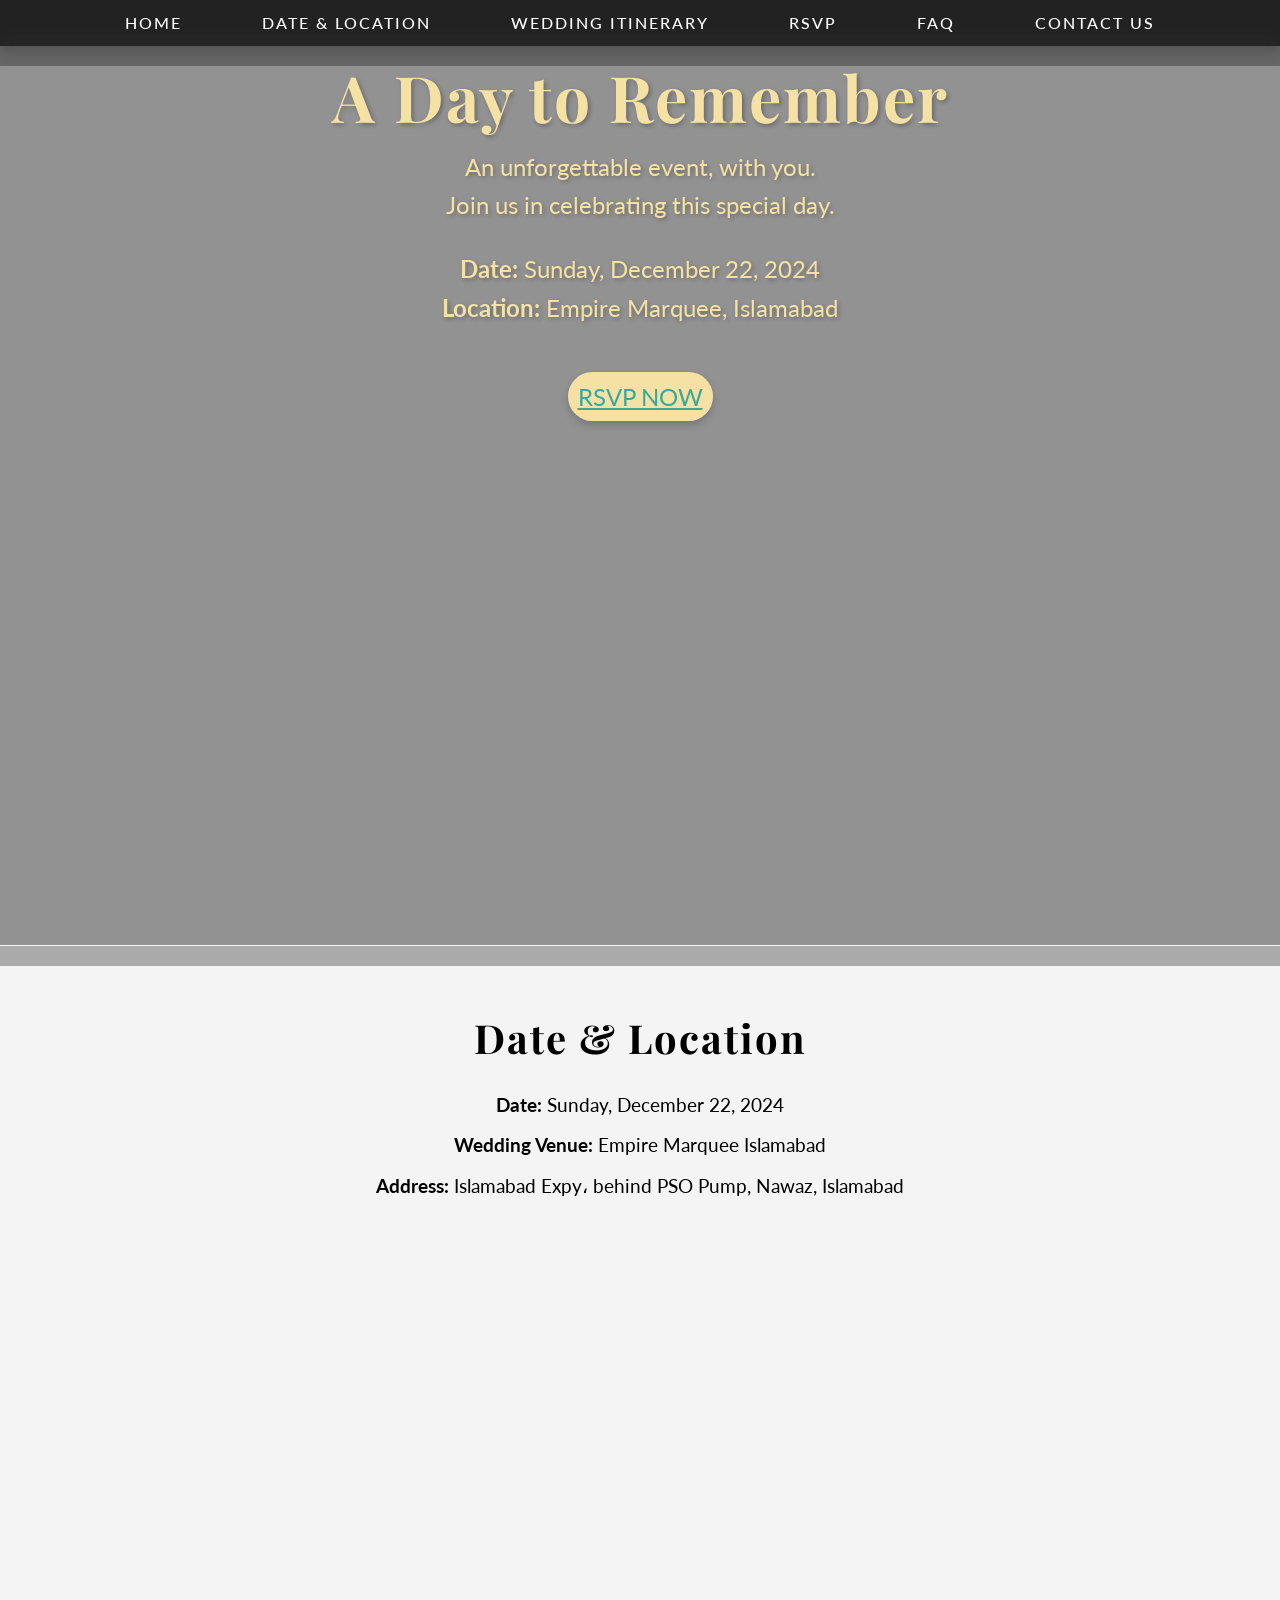
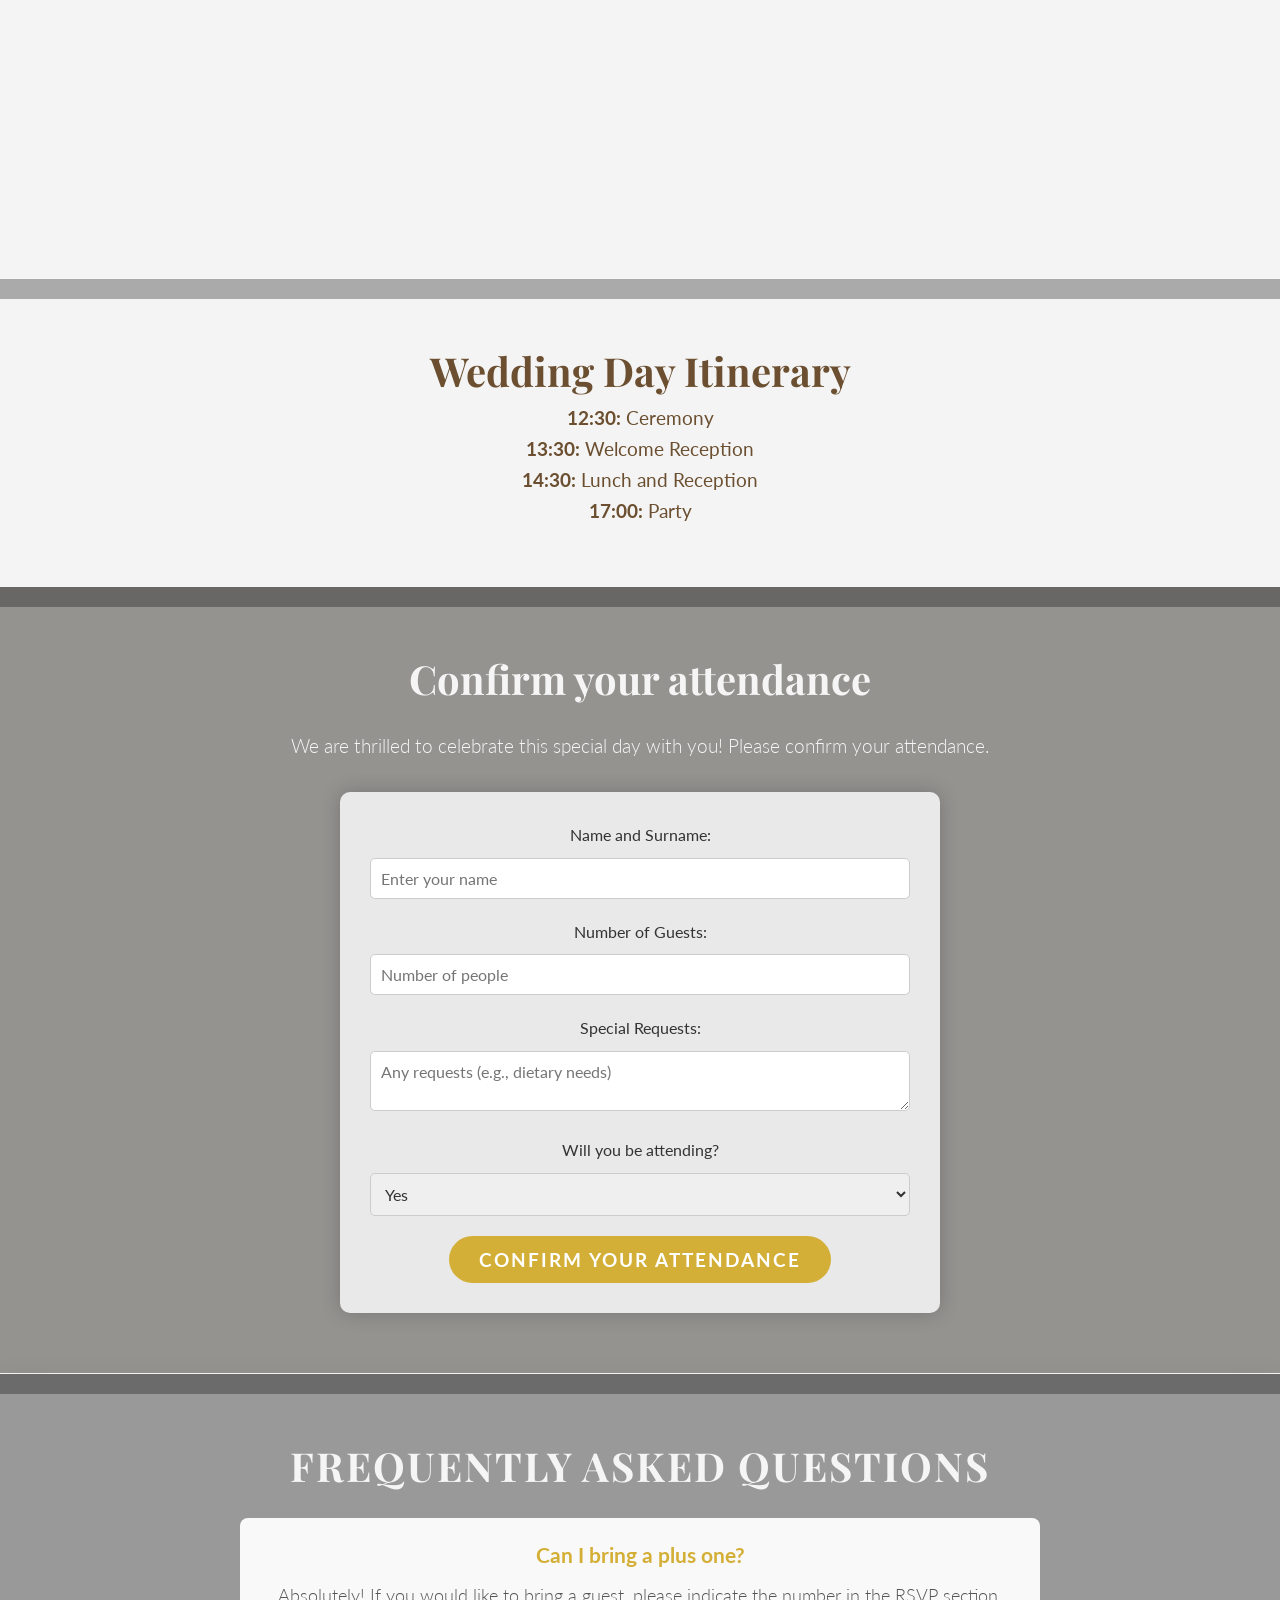
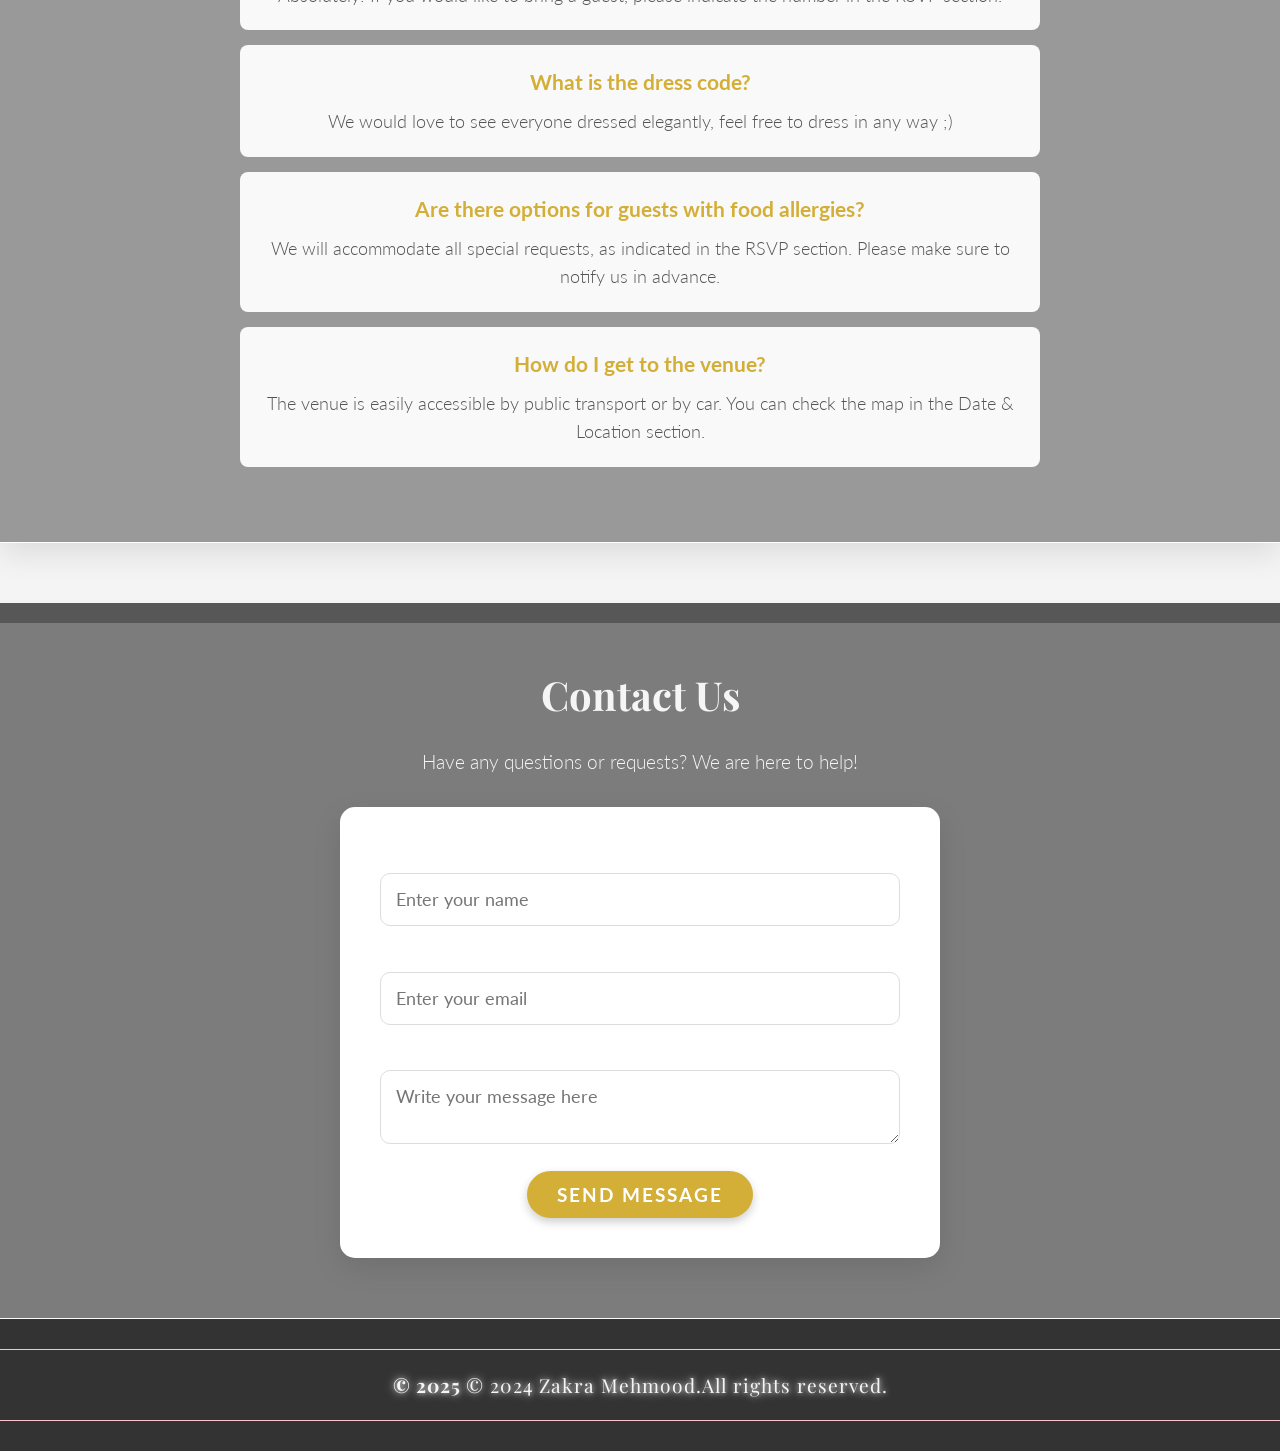
<file: index.html>
<!DOCTYPE html>
<html lang="en">

<head>
    <!--<script src="https://cdn.i18next.com/i18next.min.js"></script>-->

    <meta charset="UTF-8">
    <meta name="viewport" content="width=device-width, initial-scale=1.0">
    <meta http-equiv="X-UA-Compatible" content="ie=edge">
    <title>Our Wedding</title>
    <link rel="stylesheet" href="styles.css">
    <!-- Google Fonts -->
    <link href="https://fonts.googleapis.com/css2?family=Playfair+Display:wght@700&family=Lato:wght@400;700&display=swap" rel="stylesheet">
</head>

<body>
    <!-- Navbar -->
    <header>
        <nav>
            <ul>
                <li><a href="#home">Home</a></li>
                <li><a href="#date-location">Date & Location</a></li>
                <li><a href="#program">WEDDING ITINERARY</a></li>
                <li><a href="#rsvp">RSVP</a></li>
                <li><a href="#faq">FAQ</a></li>
                <li><a href="#contact">Contact Us</a></li>

<!--
                <li><a href="#home" data-i18n="home">Home</a></li>
                <li><a href="#date-location" data-i18n="date-location">Date & Location</a></li>
                <li><a href="#program" data-i18n="program">Wedding Itinerary</a></li>
                <li><a href="#rsvp" data-i18n="rsvp">RSVP</a></li>
                <li><a href="#faq" data-i18n="faq">FAQ</a></li>
                <li><a href="#contact" data-i18n="contact">Contact Us</a></li>-->


                 <!-- Language Selector -
                <li class="language-selector">
                    <select id="language-select" onchange="changeLanguage()">
                        <option value="en">English</option>
                        <option value="ur">Urdu</option>
                    </select>
                </li>-->
            </ul>
        </nav>
    </header>

    <!-- Welcome Section -->
    <section id="home" class="welcome">
        <div class="overlay">
            <div class="container">
                <h1 class="fade-in">A Day to Remember</h1>
                <p class="fade-in delay-1">An unforgettable event, with you.</p>
                <p class="fade-in delay-1">Join us in celebrating this special day.</p>
                <br><p class="fade-in delay-3"><strong>Date:</strong> Sunday, December 22, 2024</p>
                <p class="fade-in delay-4"><strong>Location:</strong> Empire Marquee, Islamabad</p>
                <br><br><a href="#rsvp" class="cta-button fade-in delay-5">RSVP Now</a>
 
            </div>
        </div>
    </section>

    <!-- Date & Location Section -->
    <section id="date-location" class="date-location">
        <div class="container">
            <h2 class="fade-in">Date & Location</h2>
            <p><strong>Date:</strong> Sunday, December 22, 2024</p>
            <p><strong>Wedding Venue:</strong> Empire Marquee Islamabad</p>
            <p><strong>Address:</strong> Islamabad Expy، behind PSO Pump, Nawaz, Islamabad</p>

            <!-- Google Map Embed -->
        <div class="map-container">
            <iframe src="https://www.google.com/maps/embed?pb=!1m18!1m12!1m3!1d3321.4747737950756!2d73.1076388!3d33.644858!2m3!1f0!2f0!3f0!3m2!1i1024!2i768!4f13.1!3m3!1m2!1s0x38dfc080c9a565bb%3A0xbfbafb846a828cb2!2sEmpire%20Marquee%20Islamabad!5e0!3m2!1sit!2sit!4v1731837581383!5m2!1sit!2sit" 
                    width="1000" height="600" style="border:0;" allowfullscreen="" loading="lazy" referrerpolicy="no-referrer-when-downgrade"></iframe>
        </div>
        </div>
    </section>

    <!-- Wedding Itinerary Section -->
    <section id="program" class="program">
        <div class="container">
            <h2 class="fade-in">Wedding Day Itinerary</h2>
            <ul class="fade-in delay-1">
                <li><strong>12:30:</strong> Ceremony</li>
                <li><strong>13:30:</strong> Welcome Reception</li>
                <li><strong>14:30:</strong> Lunch and Reception</li>
                <li><strong>17:00:</strong> Party</li>
               <!-- <li><strong>Midnight:</strong> Farewell to the couple</li>-->
            </ul>
        </div>
    </section>


    <!-- RSVP Section -->
<!--
    <section id="rsvp" class="rsvp">
        <div class="container">
            <h2 class="fade-in">Confirm your attendance</h2>
            <p class="fade-in delay-1">We are thrilled to celebrate this special day with you! Please confirm your attendance.</p>

            <!-- RSVP Form with validation 
            <form id="rsvp-form" action="submit_rsvp.php" method="POST" class="rsvp-form fade-in delay-2">
                <label for="full-name">Name and Surname:</label>
                <input type="text" id="full-name" name="full-name" placeholder="Enter your name" required>

                <label for="guests">Number of Guests:</label>
                <input type="number" id="guests" name="guests" min="1" max="10" placeholder="Number of people" required>

                <label for="special-requests">Special Requests:</label>
                <textarea id="special-requests" name="special-requests" placeholder="Any requests (e.g., dietary needs)"></textarea>

                <label for="attend">Will you be attending?</label>
                <select id="attend" name="attend" required>
                    <option value="yes">Yes</option>
                    <option value="no">No</option>
                </select>

                <button type="submit" class="cta-button">Confirm your attendance</button>
            </form>
        </div>
    </section>-->

    <!-- RSVP Section -->
<section id="rsvp" class="rsvp">
    <div class="container">
        <h2 class="fade-in">Confirm your attendance</h2>
        <p class="fade-in delay-1">We are thrilled to celebrate this special day with you! Please confirm your attendance.</p>

        <!-- RSVP Form with validation -->
        <form id="rsvp-form" action="https://docs.google.com/forms/d/e/1FAIpQLSfBg3tgbGWsoZF_n5yr0dam5K4S0LUq6xS7cPhfe_3PpvyrwQ/formResponse" method="POST" class="rsvp-form fade-in delay-2">
            <label for="full-name">Name and Surname:</label>
            <input type="text" id="full-name" name="entry.26394796" placeholder="Enter your name" required>

            <label for="guests">Number of Guests:</label>
            <input type="number" id="guests" name="entry.955073971" placeholder="Number of people">

            <label for="special-requests">Special Requests:</label>
            <textarea id="special-requests" name="entry.1169862657" placeholder="Any requests (e.g., dietary needs)"></textarea>

            <label for="attend">Will you be attending?</label>
            <select id="attend" name="entry.2124025212" required>
                <option value="yes">Yes</option>
                <option value="no">No</option>
            </select>

            <button type="submit" class="submit-btn">Confirm your attendance</button>



            <div id="confirmation-message" style="display:none;">Thank you for your response!</div>
            <button id="back-btn" style="display:none;" onclick="window.location.href = '/';">Go Back to Homepage</button>

                    <!-- Button to go back to homepage -->
        <button id="back-btn" style="display: none;" onclick="window.location.href='index.html';">Go to Homepage</button>

                <!-- Confirmation Message -->
            <div id="confirmation-message" style="display: none;">
                <h3>Thank you for your RSVP!</h3>
                <p>Your response has been recorded.</p>
                <button onclick="window.location.href='/'" class="cta-button">Return to Homepage</button>
            </div>


        </form>


                <!-- Messaggio di conferma 
        <div id="confirmation-message" style="display: none;">
            <h2>Thank you for confirming your attendance!</h2>
        </div>

        <!-- Pulsante per tornare alla homepage
        <button id="back-btn" style="display: none;" onclick="window.location.href='codice.html';">Go to Homepage</button>
 -->
    </div>
</section>

    

    <!-- FAQ Section -->
    <section id="faq" class="faq">
        <div class="container">
            <h2 class="fade-in">Frequently Asked Questions</h2>
            <ul class="fade-in delay-1">
                <li>
                    <strong>Can I bring a plus one?</strong>
                    <p>Absolutely! If you would like to bring a guest, please indicate the number in the RSVP section.</p>
                </li>
                <li>
                    <strong>What is the dress code?</strong>
                    <p>We would love to see everyone dressed elegantly, feel free to dress in any way ;)</p>
                </li>

                <li>
                    <strong>Are there options for guests with food allergies?</strong>
                    <p>We will accommodate all special requests, as indicated in the RSVP section. Please make sure to notify us in advance.</p>
                </li>
                <li>
                    <strong>How do I get to the venue?</strong>
                    <p>The venue is easily accessible by public transport or by car. You can check the map in the Date & Location section.</p>
                </li>
            </ul>
        </div>
    </section>

    <!-- Contact Us Section 
    <section id="contact" class="contact">
        <div class="container">
            <h2 class="fade-in">Contact Us</h2>
            <p class="fade-in delay-1">Have any questions or requests? We are here to help!</p>

            <form action="submit_contact.php" method="POST" class="contact-form fade-in delay-2">
                <label for="name">Name:</label>
                <input type="text" id="name" name="name" placeholder="Enter your name" required>

                <label for="email">Email:</label>
                <input type="email" id="email" name="email" placeholder="Enter your email" required>

                <label for="message">Message:</label>
                <textarea id="message" name="message" placeholder="Write your message here" required></textarea>

                <button type="submit" class="cta-button">Send Message</button>
            </form>
        </div>
    </section>-->


    <!-- Contact Us Section -->
<section id="contact" class="contact">
    <div class="container">
        <h2 class="fade-in">Contact Us</h2>
        <p class="fade-in delay-1">Have any questions or requests? We are here to help!</p>

       <!-- <iframe src="https://docs.google.com/forms/d/e/1FAIpQLScyeOTZxWU_5-9wvJT7MBsd8rXFDe_3J_kOknA9aEBUdsETxQ/viewform?embedded=true" 
                width="640" 
                height="674" 
                frameborder="0" 
                marginheight="0" 
                marginwidth="0">
            Caricamento…
        </iframe>-->

             
        <form action="https://docs.google.com/forms/d/e/1FAIpQLScyeOTZxWU_5-9wvJT7MBsd8rXFDe_3J_kOknA9aEBUdsETxQ/formResponse" method="POST" class="contact-form fade-in delay-2">
            <!-- Name field -->
            <label for="name">Name:</label>
            <input type="text" id="name" name="entry.123456" placeholder="Enter your name" required>

            <!-- Email field -->
            <label for="email">Email:</label>
            <input type="email" id="email" name="entry.654321" placeholder="Enter your email" required>

            <!-- Message field -->
            <label for="message">Message:</label>
            <textarea id="message" name="entry.789012" placeholder="Write your message here" required></textarea>

            <!-- Submit button -->
            <button type="submit" class="cta-button">Send Message</button>
        </form>
    </div>
</section>





    <footer>
        <div class="container">
            <p>&copy; 2024 Zakra Mehmood.All rights reserved.</p>
        </div>
    </footer>

    <!-- Include JavaScript -->
    <script src="script.js"></script>
</body>






</html>
</file>
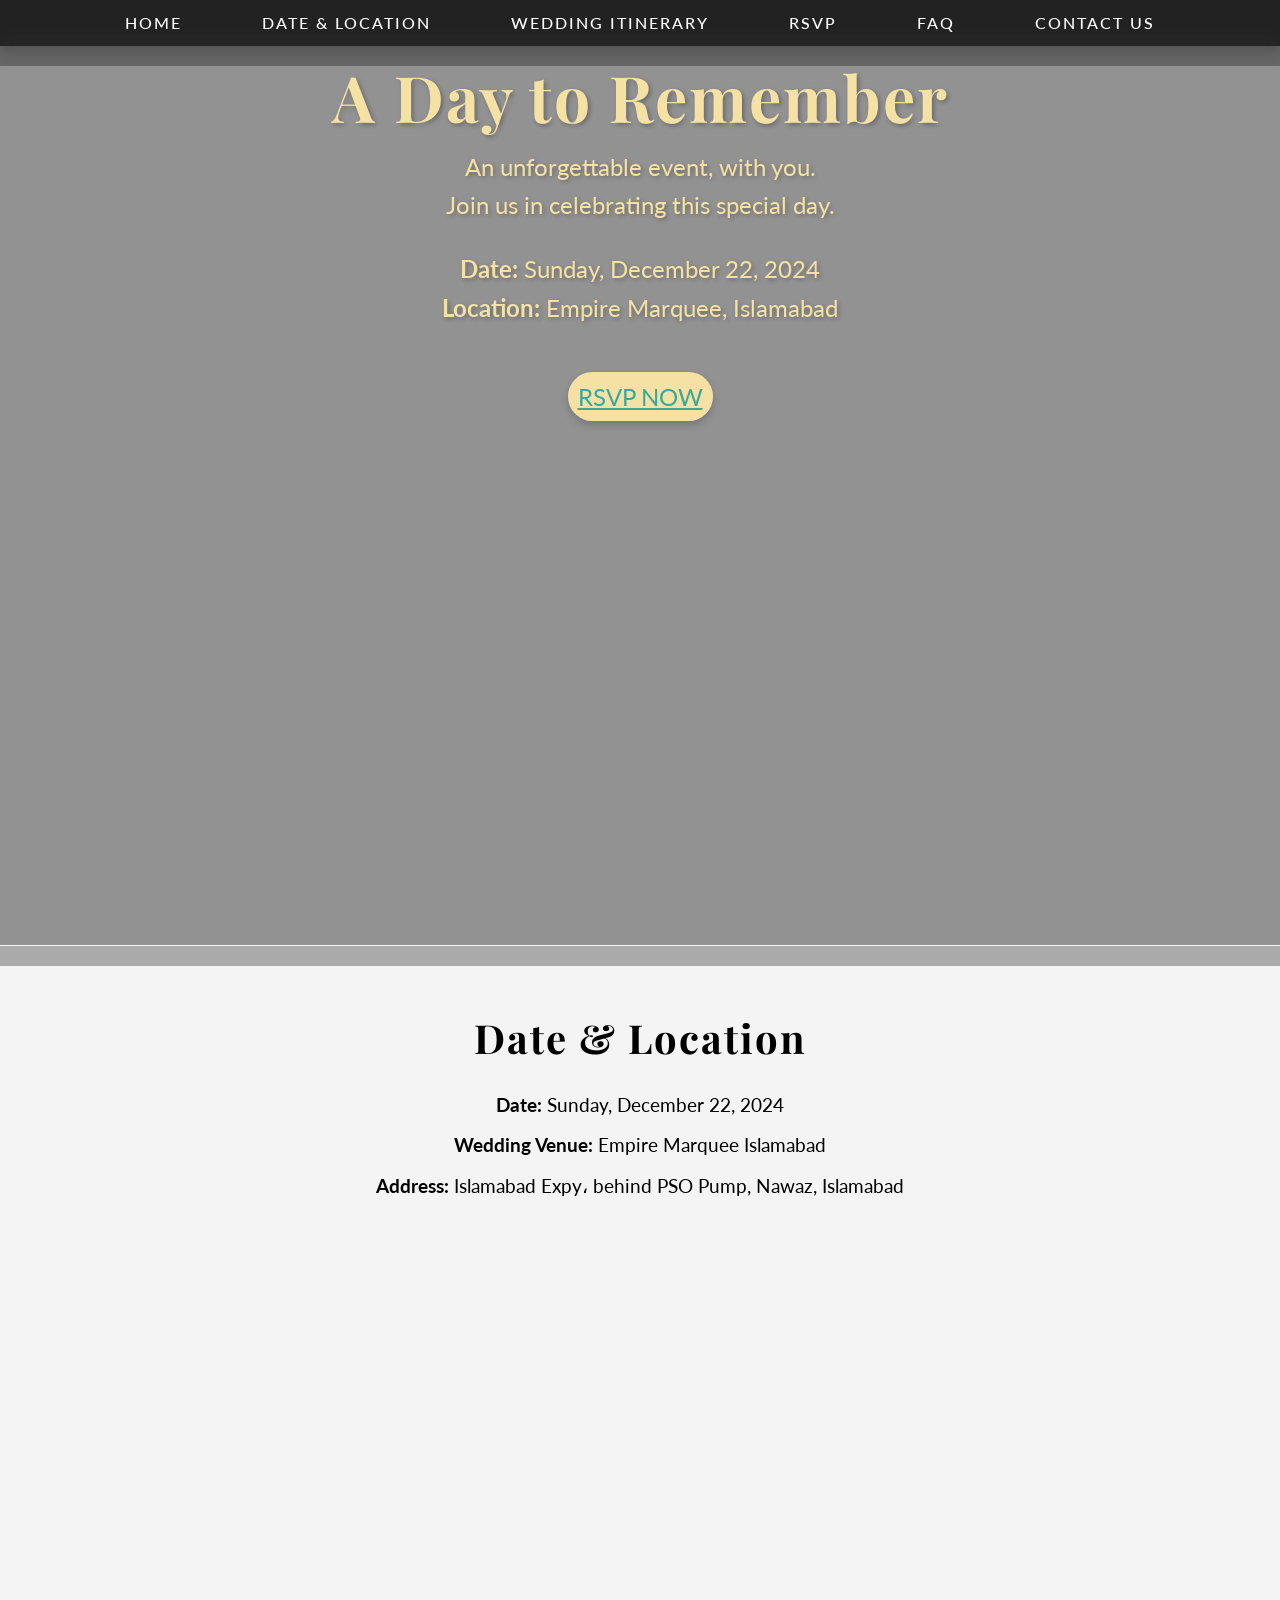
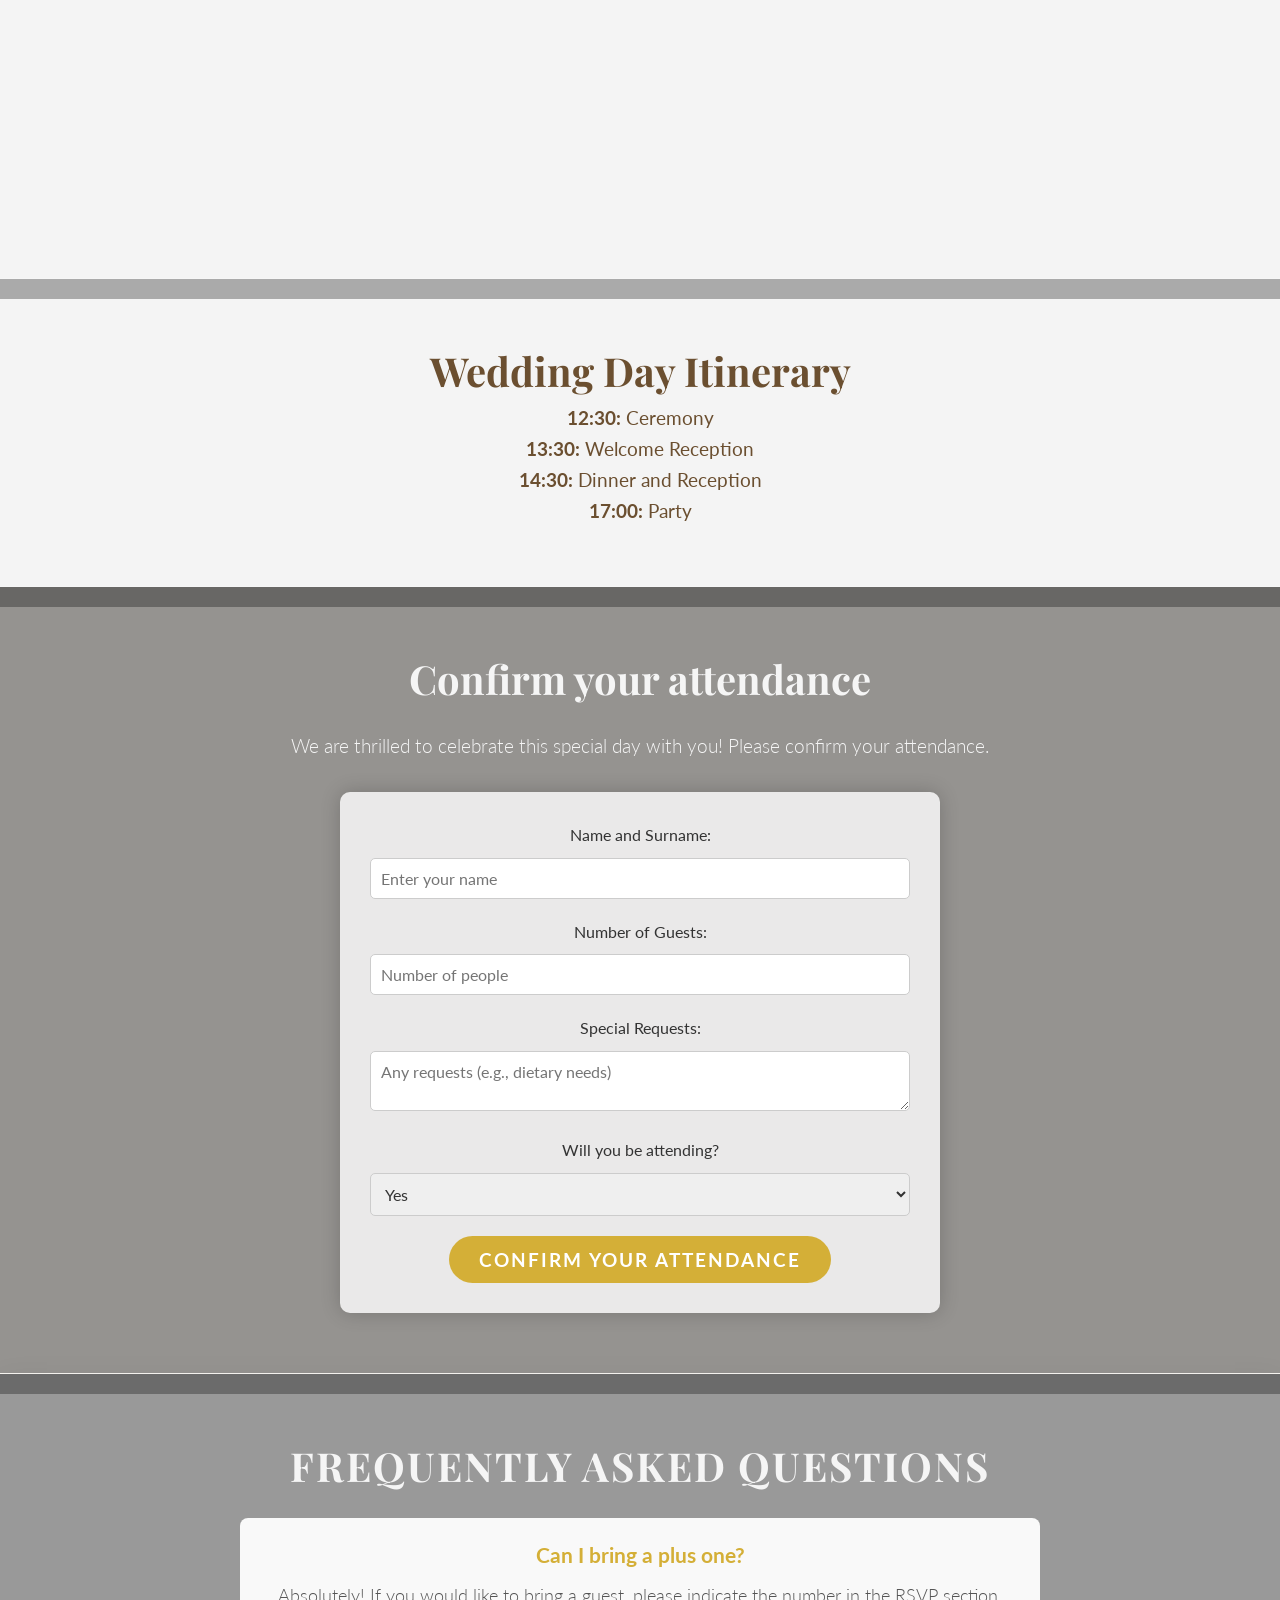
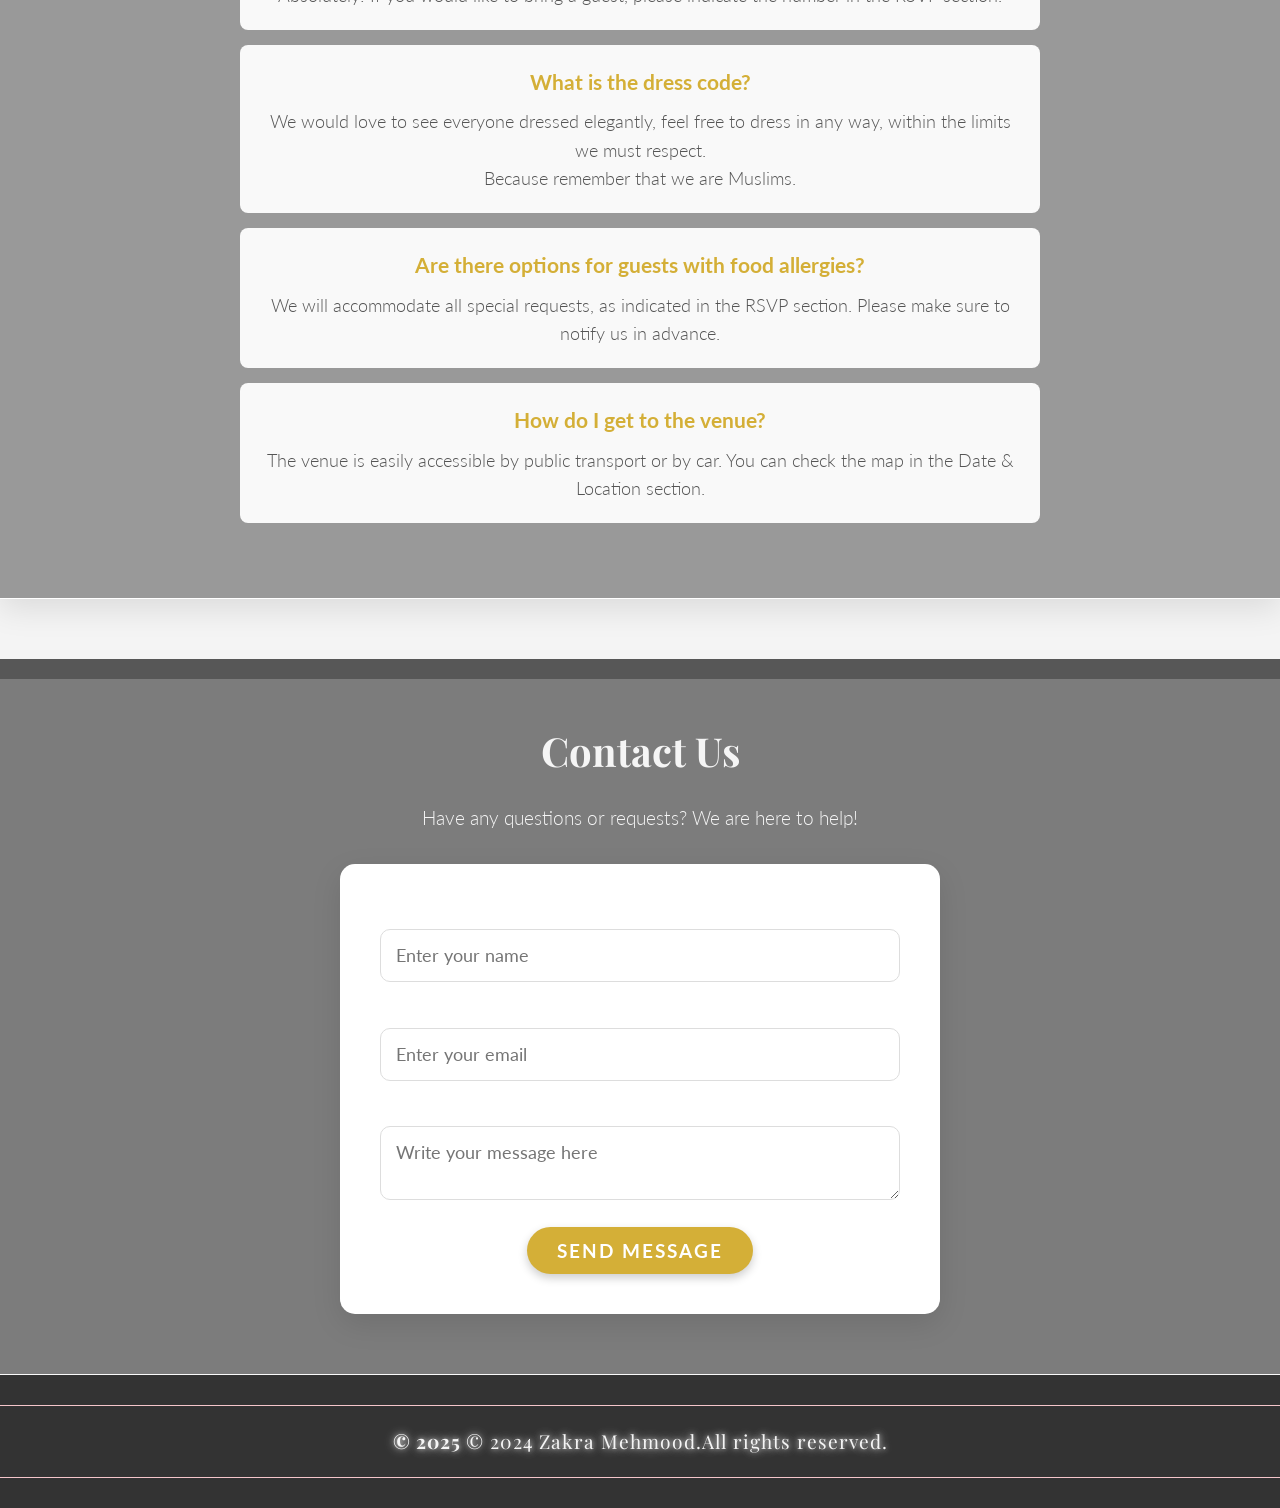
<file: codice.html>
<!DOCTYPE html>
<html lang="en">

<head>
    <!--<script src="https://cdn.i18next.com/i18next.min.js"></script>-->

    <meta charset="UTF-8">
    <meta name="viewport" content="width=device-width, initial-scale=1.0">
    <meta http-equiv="X-UA-Compatible" content="ie=edge">
    <title>Our Wedding</title>
    <link rel="stylesheet" href="styles.css">
    <!-- Google Fonts -->
    <link href="https://fonts.googleapis.com/css2?family=Playfair+Display:wght@700&family=Lato:wght@400;700&display=swap" rel="stylesheet">
</head>

<body>
    <!-- Navbar -->
    <header>
        <nav>
            <ul>
                <li><a href="#home">Home</a></li>
                <li><a href="#date-location">Date & Location</a></li>
                <li><a href="#program">WEDDING ITINERARY</a></li>
                <li><a href="#rsvp">RSVP</a></li>
                <li><a href="#faq">FAQ</a></li>
                <li><a href="#contact">Contact Us</a></li>

<!--
                <li><a href="#home" data-i18n="home">Home</a></li>
                <li><a href="#date-location" data-i18n="date-location">Date & Location</a></li>
                <li><a href="#program" data-i18n="program">Wedding Itinerary</a></li>
                <li><a href="#rsvp" data-i18n="rsvp">RSVP</a></li>
                <li><a href="#faq" data-i18n="faq">FAQ</a></li>
                <li><a href="#contact" data-i18n="contact">Contact Us</a></li>-->


                 <!-- Language Selector -
                <li class="language-selector">
                    <select id="language-select" onchange="changeLanguage()">
                        <option value="en">English</option>
                        <option value="ur">Urdu</option>
                    </select>
                </li>-->
            </ul>
        </nav>
    </header>

    <!-- Welcome Section -->
    <section id="home" class="welcome">
        <div class="overlay">
            <div class="container">
                <h1 class="fade-in">A Day to Remember</h1>
                <p class="fade-in delay-1">An unforgettable event, with you.</p>
                <p class="fade-in delay-1">Join us in celebrating this special day.</p>
                <br><p class="fade-in delay-3"><strong>Date:</strong> Sunday, December 22, 2024</p>
                <p class="fade-in delay-4"><strong>Location:</strong> Empire Marquee, Islamabad</p>
                <br><br><a href="#rsvp" class="cta-button fade-in delay-5">RSVP Now</a>
 
            </div>
        </div>
    </section>

    <!-- Date & Location Section -->
    <section id="date-location" class="date-location">
        <div class="container">
            <h2 class="fade-in">Date & Location</h2>
            <p><strong>Date:</strong> Sunday, December 22, 2024</p>
            <p><strong>Wedding Venue:</strong> Empire Marquee Islamabad</p>
            <p><strong>Address:</strong> Islamabad Expy، behind PSO Pump, Nawaz, Islamabad</p>

            <!-- Google Map Embed -->
        <div class="map-container">
            <iframe src="https://www.google.com/maps/embed?pb=!1m18!1m12!1m3!1d3321.4747737950756!2d73.1076388!3d33.644858!2m3!1f0!2f0!3f0!3m2!1i1024!2i768!4f13.1!3m3!1m2!1s0x38dfc080c9a565bb%3A0xbfbafb846a828cb2!2sEmpire%20Marquee%20Islamabad!5e0!3m2!1sit!2sit!4v1731837581383!5m2!1sit!2sit" 
                    width="1000" height="600" style="border:0;" allowfullscreen="" loading="lazy" referrerpolicy="no-referrer-when-downgrade"></iframe>
        </div>
        </div>
    </section>

    <!-- Wedding Itinerary Section -->
    <section id="program" class="program">
        <div class="container">
            <h2 class="fade-in">Wedding Day Itinerary</h2>
            <ul class="fade-in delay-1">
                <li><strong>12:30:</strong> Ceremony</li>
                <li><strong>13:30:</strong> Welcome Reception</li>
                <li><strong>14:30:</strong> Dinner and Reception</li>
                <li><strong>17:00:</strong> Party</li>
               <!-- <li><strong>Midnight:</strong> Farewell to the couple</li>-->
            </ul>
        </div>
    </section>


    <!-- RSVP Section -->
<!--
    <section id="rsvp" class="rsvp">
        <div class="container">
            <h2 class="fade-in">Confirm your attendance</h2>
            <p class="fade-in delay-1">We are thrilled to celebrate this special day with you! Please confirm your attendance.</p>

            <!-- RSVP Form with validation 
            <form id="rsvp-form" action="submit_rsvp.php" method="POST" class="rsvp-form fade-in delay-2">
                <label for="full-name">Name and Surname:</label>
                <input type="text" id="full-name" name="full-name" placeholder="Enter your name" required>

                <label for="guests">Number of Guests:</label>
                <input type="number" id="guests" name="guests" min="1" max="10" placeholder="Number of people" required>

                <label for="special-requests">Special Requests:</label>
                <textarea id="special-requests" name="special-requests" placeholder="Any requests (e.g., dietary needs)"></textarea>

                <label for="attend">Will you be attending?</label>
                <select id="attend" name="attend" required>
                    <option value="yes">Yes</option>
                    <option value="no">No</option>
                </select>

                <button type="submit" class="cta-button">Confirm your attendance</button>
            </form>
        </div>
    </section>-->

    <!-- RSVP Section -->
<section id="rsvp" class="rsvp">
    <div class="container">
        <h2 class="fade-in">Confirm your attendance</h2>
        <p class="fade-in delay-1">We are thrilled to celebrate this special day with you! Please confirm your attendance.</p>

        <!-- RSVP Form with validation -->
        <form id="rsvp-form" action="https://docs.google.com/forms/d/e/1FAIpQLSfBg3tgbGWsoZF_n5yr0dam5K4S0LUq6xS7cPhfe_3PpvyrwQ/formResponse" method="POST" class="rsvp-form fade-in delay-2">
            <label for="full-name">Name and Surname:</label>
            <input type="text" id="full-name" name="entry.26394796" placeholder="Enter your name" required>

            <label for="guests">Number of Guests:</label>
            <input type="number" id="guests" name="entry.955073971" placeholder="Number of people">

            <label for="special-requests">Special Requests:</label>
            <textarea id="special-requests" name="entry.1169862657" placeholder="Any requests (e.g., dietary needs)"></textarea>

            <label for="attend">Will you be attending?</label>
            <select id="attend" name="entry.2124025212" required>
                <option value="yes">Yes</option>
                <option value="no">No</option>
            </select>

            <button type="submit" class="submit-btn">Confirm your attendance</button>



            <div id="confirmation-message" style="display:none;">Thank you for your response!</div>
            <button id="back-btn" style="display:none;" onclick="window.location.href = '/';">Go Back to Homepage</button>

                    <!-- Button to go back to homepage -->
        <button id="back-btn" style="display: none;" onclick="window.location.href='index.html';">Go to Homepage</button>

                <!-- Confirmation Message -->
            <div id="confirmation-message" style="display: none;">
                <h3>Thank you for your RSVP!</h3>
                <p>Your response has been recorded.</p>
                <button onclick="window.location.href='/'" class="cta-button">Return to Homepage</button>
            </div>


        </form>


                <!-- Messaggio di conferma 
        <div id="confirmation-message" style="display: none;">
            <h2>Thank you for confirming your attendance!</h2>
        </div>

        <!-- Pulsante per tornare alla homepage
        <button id="back-btn" style="display: none;" onclick="window.location.href='codice.html';">Go to Homepage</button>
 -->
    </div>
</section>

    

    <!-- FAQ Section -->
    <section id="faq" class="faq">
        <div class="container">
            <h2 class="fade-in">Frequently Asked Questions</h2>
            <ul class="fade-in delay-1">
                <li>
                    <strong>Can I bring a plus one?</strong>
                    <p>Absolutely! If you would like to bring a guest, please indicate the number in the RSVP section.</p>
                </li>
                <li>
                    <strong>What is the dress code?</strong>
                    <p>We would love to see everyone dressed elegantly, feel free to dress in any way, within the limits we must respect.<br> Because remember that we are Muslims.</p>
                </li>

                <li>
                    <strong>Are there options for guests with food allergies?</strong>
                    <p>We will accommodate all special requests, as indicated in the RSVP section. Please make sure to notify us in advance.</p>
                </li>
                <li>
                    <strong>How do I get to the venue?</strong>
                    <p>The venue is easily accessible by public transport or by car. You can check the map in the Date & Location section.</p>
                </li>
            </ul>
        </div>
    </section>

    <!-- Contact Us Section -->
    <section id="contact" class="contact">
        <div class="container">
            <h2 class="fade-in">Contact Us</h2>
            <p class="fade-in delay-1">Have any questions or requests? We are here to help!</p>

            <form action="submit_contact.php" method="POST" class="contact-form fade-in delay-2">
                <label for="name">Name:</label>
                <input type="text" id="name" name="name" placeholder="Enter your name" required>

                <label for="email">Email:</label>
                <input type="email" id="email" name="email" placeholder="Enter your email" required>

                <label for="message">Message:</label>
                <textarea id="message" name="message" placeholder="Write your message here" required></textarea>

                <button type="submit" class="cta-button">Send Message</button>
            </form>
        </div>
    </section>

    <footer>
        <div class="container">
            <p>&copy; 2024 Zakra Mehmood.All rights reserved.</p>
        </div>
    </footer>

    <!-- Include JavaScript -->
    <script src="script.js"></script>
</body>






</html>
</file>
<file: styles.css>
section {
    position: relative;
    padding: 100px 0;
    background: url('https://example.com/your-image.jpg') center center fixed;
    background-size: cover;
    color: white;
    text-align: center;
    z-index: 1;
    overflow: hidden;
}

section h2 {
    position: relative;
    z-index: 10;
}


section {
    border-bottom: 1px solid rgba(255, 255, 255, 0.2); /* Bordi sottili per separare le sezioni */
}


/* Reset di base */
* {
    margin: 0;
    padding: 0;
    box-sizing: border-box;
    font-family: 'Lato', sans-serif;
}

/* Body */
body {
    background-color: #f4f4f4;
    color: #333;
    line-height: 1.6;
    font-size: 1rem;
}

/* Navbar */
header {
    background-color: #000;
    padding: 20px 0;
    position: sticky;
    top: 0;
    z-index: 1000;
}

header {
    position: sticky;
    top: 0;
    z-index: 1000;
    background-color: rgba(0, 0, 0, 0.8);  /* Colore di default del menù */
    padding: 10px 0;
    transition: background-color 0.3s ease, box-shadow 0.3s ease;
}

header nav ul li a {
    color: white;
    text-transform: uppercase;
    font-size: 16px;
    font-family: 'Lato', sans-serif;
    padding: 10px 20px;
    text-decoration: none;
    transition: color 0.3s ease;
}

header nav ul li a:hover {
    color: #f5a623; /* Colore dorato al passaggio del mouse */
}

header.sticky {
    box-shadow: 0 2px 10px rgba(0, 0, 0, 0.15); /* Ombra leggera per il menù sticky */
}

header {
    background-color: rgba(0, 0, 0, 0.8);
    transition: background-color 0.5s ease-in-out; /* Aggiungi una transizione morbida */
}

header.sticky {
    box-shadow: 0 4px 15px rgba(0, 0, 0, 0.2); /* Ombra leggera */
}


header {
    position: sticky;
    top: 0;
    z-index: 1000;
    transition: background-color 0.3s ease, box-shadow 0.3s ease;
    box-shadow: 0 4px 6px rgba(0, 0, 0, 0.1); /* Ombra sottile */
}

header.scrolled {
    box-shadow: 0 6px 12px rgba(0, 0, 0, 0.15); /* Ombra più intensa quando si scorre */
}


nav ul li a {
    font-family: 'Lato', sans-serif;
    font-weight: 700;
    color: #fff;
    padding: 10px 20px;
    text-transform: uppercase;
    letter-spacing: 1px;
    transition: all 0.3s ease;
    position: relative;
}

nav ul li a:hover {
    color: #f5c6cb; /* Colore morbido per l'hover */
    text-decoration: none;
}

nav ul li a:hover::after {
    content: '';
    position: absolute;
    width: 100%;
    height: 3px;
    bottom: 0;
    left: 0;
    background-color: #f5c6cb; /* Colore per la sottolineatura */
    transform: scaleX(0);
    transform-origin: bottom right;
    transition: transform 0.3s ease-out;
}

nav ul li a:hover::after {
    transform: scaleX(1);
    transform-origin: bottom left;
}


header {
    background: linear-gradient(to bottom, rgba(255, 255, 255, 0.8), rgba(0, 0, 0, 0.2));
}


header {
    transition: background-color 0.5s ease, box-shadow 0.5s ease;
}


header {
    transition: top 0.3s ease, background-color 0.5s ease;
}

header.scrolled {
    top: -10px; /* Effetto di movimento */
    background-color: rgba(0, 0, 0, 0.8); /* Colore di sfondo scuro quando si scorre */
}




header {
    position: sticky;
    top: 0;
    z-index: 1000;
    background-color: rgba(255, 255, 255, 0.8);
    backdrop-filter: blur(15px);
    -webkit-backdrop-filter: blur(15px);
    transition: background-color 0.3s ease, box-shadow 0.3s ease, transform 0.3s ease;
}

header.scrolled {
    background-color: rgba(0, 0, 0, 0.8);
    box-shadow: 0 4px 15px rgba(0, 0, 0, 0.25);
    transform: translateY(-5px); /* Leggero movimento verso l'alto quando scorre */
}




nav ul {
    display: flex;
    justify-content: center;
    list-style: none;
}

nav ul li {
    margin: 0 20px;
}

nav ul li a {
    color: #fff;
    text-decoration: none;
    font-size: 1.2rem;
    text-transform: uppercase;
    font-weight: bold;
    letter-spacing: 1px;
    transition: color 0.3s ease;
}

nav ul li a:hover {
    color: #e6a86f;
}




nav ul li a {
    font-family: 'Playfair Display', serif;
    font-weight: 700;
    letter-spacing: 1px;
}   




nav ul li a {
    font-family: 'Playfair Display', serif;
    font-weight: 700;
    color: #fff;
    padding: 12px 20px;
    text-transform: uppercase;
    letter-spacing: 1px;
    position: relative;
    transition: all 0.3s ease;
}

nav ul li a::before {
    content: '';
    position: absolute;
    width: 100%;
    height: 3px;
    bottom: 0;
    left: 0;
    background-color: #f5c6cb;
    transform: scaleX(0);
    transform-origin: bottom right;
    transition: transform 0.3s ease-out;
}

nav ul li a:hover {
    color: #f5c6cb;
    text-decoration: none;
}

nav ul li a:hover::before {
    transform: scaleX(1);
    transform-origin: bottom left;
}


.logo {
    transition: transform 0.3s ease, opacity 0.3s ease;
}

header.scrolled .logo {
    transform: scale(1.1); /* Aumenta il logo leggermente */
    opacity: 0.9; /* Leggera opacità per il logo */
}



nav ul li a {
    font-family: 'Playfair Display', serif; /* Serif elegante per i link */
    font-weight: 500; /* Carattere più sottile per eleganza */
    letter-spacing: 2px; /* Spaziatura tra le lettere */
    color: #fff;
    padding: 14px 22px;
    text-transform: uppercase;
    transition: all 0.3s ease;
}

nav ul li a:hover {
    color: #f5c6cb;
    text-decoration: none;
}

header {
    font-family: 'Lato', sans-serif; /* Sans-serif per il corpo del menù */
    font-weight: 400;
}



header {
    background: linear-gradient(135deg, rgba(255, 255, 255, 0.9), rgba(0, 0, 0, 0.6));
    backdrop-filter: blur(20px);
    -webkit-backdrop-filter: blur(20px);
    box-shadow: 0 6px 12px rgba(0, 0, 0, 0.2);
    transition: background-color 0.3s ease, box-shadow 0.3s ease;
}

header.scrolled {
    background: linear-gradient(135deg, rgba(0, 0, 0, 0.9), rgba(0, 0, 0, 0.6));
    box-shadow: 0 12px 24px rgba(0, 0, 0, 0.3);
}

header::after {
    content: '';
    position: absolute;
    bottom: 0;
    left: 0;
    right: 0;
    height: 5px;
    background: rgba(255, 255, 255, 0.1);
    filter: blur(8px);
    opacity: 0.6;
}



header {
    transition: transform 0.3s ease;
}

header.hide {
    transform: translateY(-100%);
}



header {
    position: relative;
    background: rgba(0, 0, 0, 0.3); /* Overlay trasparente scuro */
}

header::before {
    content: '';
    position: absolute;
    top: 0;
    left: 0;
    right: 0;
    bottom: 0;
    background: rgba(0, 0, 0, 0.3); /* Sovrapposizione semi-trasparente */
    z-index: -1; /* Posiziona sotto il contenuto del menù */
}








/* Animazioni al caricamento */
.fade-in {
    opacity: 0;
    transform: translateY(50px);
    transition: opacity 1s ease-out, transform 1s ease-out;
}

.fade-in.visible {
    opacity: 1;
    transform: translateY(0);
}

.delay-1 {
    transition-delay: 0.3s;
}

.delay-2 {
    transition-delay: 0.6s;
}






.language-selector select {
    background-color: transparent;
    color: white;
    font-size: 1rem;
    border: none;
    padding: 5px;
    cursor: pointer;
    font-family: 'Lato', sans-serif;
}

.language-selector select:focus {
    outline: none;
}






/* Sezione Welcome */
.welcome {
   /* background: url('https://img.freepik.com/foto-premium/un-bokeh-dorato-con-luci-sfocate-in-calde-tonalita-dorate_143463-896.jpg') no-repeat center center/cover;*/
    background: url('https://www.katebackdrop.com/cdn/shop/files/BH1047148DValentine_sDayPinkFlowerDoor.jpg?v=1695347361') no-repeat center center/cover;
    /*
    background: url('https://images.pexels.com/photos/2306286/pexels-photo-2306286.jpeg?auto=compress&cs=tinysrgb&w=1260&h=750&dpr=2') no-repeat center center/cover;
    */

    background: url('https://images.pexels.com/photos/7856735/pexels-photo-7856735.jpeg?auto=compress&cs=tinysrgb&w=1260&h=750&dpr=2') no-repeat center center/cover;
    

    /*background: url('https://png.pngtree.com/thumb_back/fw800/background/20240321/pngtree-rose-garden-reverie-vibrant-blooms-in-a-dreamy-blur-image_15645944.jpg') no-repeat center center/cover;
    */
    height: 100vh;
    display: flex;
    align-items: center;
    justify-content: center;
    text-align: center;
    color: #fff;
    position: relative;
}

.welcome .overlay {
    position: absolute;
    top: 0;
    left: 0;
    right: 0;
    bottom: 0;
    background: rgba(0, 0, 0, 0.4);
    z-index: 1;
}

.welcome h1 {
    font-family: 'Playfair Display', serif;
    font-size: 4rem;
    color: #f5e1a4;
    z-index: 2;
    letter-spacing: 2px;
    text-shadow: 2px 2px 5px rgba(0, 0, 0, 0.3);
}

.welcome p {
    font-size: 1.5rem;
    color: #f5e1a4;
    z-index: 2;
    text-shadow: 2px 2px 5px rgba(0, 0, 0, 0.3);
}









/* Sezione Date & Location */
.date-location {
    /*background: url('https://thumbs.dreamstime.com/b/minimalist-image-red-location-pin-topographic-map-map-features-winding-road-background-subtle-textured-323309375.jpg') no-repeat center center/cover;*/
    /*background: url('https://img.freepik.com/foto-premium/un-matrimonio-con-fiori-e-una-candela-al-centro_662214-88281.jpg') no-repeat center center/cover;
    */
    background: url('https://st.depositphotos.com/10614052/51405/i/450/depositphotos_514050866-stock-photo-beautiful-wedding-bouquet-restaurant-closeup.jpg') no-repeat center center/cover;
    
    padding: 60px 0;
    color: #000000; /* Bronzo scuro */
    text-align: center;
}

.date-location h2 {
    font-size: 2.5rem;
    font-family: 'Playfair Display', serif;
    color: #000000; /* Bronzo scuro */
    margin-bottom: 20px;
    letter-spacing: 2px;
}

#date-location {
    background: linear-gradient(to bottom, rgba(255, 255, 255, 0.8), rgba(245, 245, 245, 0.8));
}

#date-location {
   /* background: url('https://img.freepik.com/foto-premium/un-matrimonio-con-fiori-e-una-candela-al-centro_662214-88281.jpg') no-repeat center center;
    */
    /*
    background: url('https://img.freepik.com/premium-photo/wedding-decoration-with-lights-blurred-background_960298-1406.jpg') no-repeat center center/cover;
    */

    background: url('https://images.pexels.com/photos/2306286/pexels-photo-2306286.jpeg?auto=compress&cs=tinysrgb&w=1260&h=750&dpr=2') no-repeat center center/cover;
    
    background-size: cover;
    position: relative;
}
*/

#date-location::before {
    content: '';
    position: absolute;
    top: 0;
    left: 0;
    width: 100%;
    height: 100%;
    background: rgba(0, 0, 0, 0.3); /* Overlay scuro */
}

.container {
    position: relative;
    z-index: 1; /* Assicurati che il contenuto sia visibile sopra l'overlay */
}


.date-location p {
    font-size: 1.2rem;
    color: #000000; /* Bronzo scuro */
    margin-bottom: 10px;
}
.date-location strong {
    font-weight: bold;
    color: #000000; /* Bronzo scuro */
}


/* Sezione Programma */
.program {
    background: url('https://img.freepik.com/foto-premium/design-della-superficie-di-sfondo-con-texture-in-marmo-bianco-e-oro-lusso-moderno-ed-elegante-ia-generativa_839016-455.jpg') no-repeat center center/cover;
    padding: 60px 0;
    color: #4A4A4A; /* Grigio scuro per un contrasto elegante */
    text-align: center;
}

.program h2 {
    font-size: 2.5rem;
    font-family: 'Playfair Display', serif;
    color: #6B4F30; /* Marrone chiaro */
}

.program li {
    font-size: 1.2rem;
    color: #6B4F30; /* Marrone chiaro */
}

/* Sezione RSVP (migliorata) */
.rsvp {
    background-color: #f7f5f0;
    padding: 60px 0;
    text-align: center;
}

.rsvp h2 {
    font-family: 'Playfair Display', serif;
    font-size: 2.5rem;
    color: #000;
    margin-bottom: 20px;
}

.rsvp p {
    font-size: 1.2rem;
    color: #555;
    margin-bottom: 40px;
}

.rsvp-form {
    background-color: #fff;
    padding: 40px;
    border-radius: 15px;
    box-shadow: 0 10px 30px rgba(0, 0, 0, 0.1);
    max-width: 600px;
    margin: 0 auto;
    transition: all 0.3s ease;
}

.rsvp-form input,
.rsvp-form textarea,
.rsvp-form select {
    width: 100%;
    padding: 15px;
    margin-bottom: 20px;
    border-radius: 10px;
    border: 1px solid #ddd;
    font-size: 1.1rem;
    transition: border-color 0.3s ease;
}

.rsvp-form input:focus,
.rsvp-form textarea:focus,
.rsvp-form select:focus {
    border-color: #e6a86f;
    outline: none;
}





.cta-button {
    background-color: #f5e1a4; /* Un colore caldo, elegante come un marrone dorato */
    color: #37a89e; /* Testo bianco per un buon contrasto */
    font-size: 1.5rem; /* Aumenta la dimensione del testo */
    padding: 10px 10px; /* Rende il pulsante più grande */
    border: none;
    border-radius: 30px; /* Arrotonda gli angoli */
    text-transform: uppercase; /* Rende il testo maiuscolo per maggiore impatto */
    cursor: pointer; /* Cambia il cursore per dare un'indicazione visiva */
    box-shadow: 0 4px 10px rgba(0, 0, 0, 0.2); /* Aggiunge un'ombra morbida */
    transition: all 0.3s ease; /* Aggiunge un'animazione per rendere il pulsante interattivo */
}

.cta-button:hover {
    background-color: #e9f812; /* Un colore più chiaro al passaggio del mouse */
    box-shadow: 0 8px 15px rgba(0, 0, 0, 0.3); /* Ombra più forte al passaggio del mouse */
}

.cta-button:focus {
    outline: none;
    box-shadow: 0 0 10px 2px rgba(156, 139, 122, 0.6); /* Evidenza quando è selezionato */
}


.cta-button {
    transition: transform 0.3s ease;
}

.cta-button:hover {
    transform: scale(1.1); /* Ingrandisce il pulsante al passaggio del mouse */
}







.rsvp-form button {
    background-color: #e6a86f;
    color: white;
    padding: 15px 30px;
    font-size: 1.2rem;
    font-weight: bold;
    border: none;
    border-radius: 50px;
    cursor: pointer;
    transition: background-color 0.3s ease, transform 0.2s ease;
}

.rsvp-form button:hover {
    background-color: #d88e5b;
    transform: scale(1.05);
}






#rsvp {
    position: relative;
    padding: 60px 0;
   /* background-image: url('https://img.freepik.com/foto-premium/design-della-superficie-di-sfondo-con-texture-in-marmo-bianco-e-oro-lusso-moderno-ed-elegante-ia-generativa_839016-455.jpg'); /* Inserisci il link dell'immagine di sfondo elegante */
    
    background-image: url('https://img.freepik.com/foto-premium/sfondo-grigio-astratto_894423-802.jpg'); /* Inserisci il link dell'immagine di sfondo elegante */
    background-size: cover; /* L'immagine copre tutta la sezione */
    background-position: center center; /* Posizionamento centrale dell'immagine */
    color: #fff; /* Colore del testo per contrasto */
    text-align: center;
    z-index: 1;
}

/* Overlay semi-trasparente sopra l'immagine */
#rsvp::before {
    content: '';
    position: absolute;
    top: 0;
    left: 0;
    width: 100%;
    height: 100%;
    background: rgba(0, 0, 0, 0.4); /* Overlay scuro per migliorare la leggibilità */
    z-index: -1;
}

/* Stile per il titolo e il testo */
#rsvp h2 {
    font-family: 'Playfair Display', serif;
    font-weight: 700;
    color: #f5f5f5; /* Testo chiaro per il titolo */
    font-size: 2.5rem;
    margin-bottom: 20px;
}

#rsvp p {
    font-family: 'Lato', sans-serif;
    font-weight: 300;
    color: #f5f5f5;
    font-size: 1.2rem;
    margin-bottom: 30px;
}

/* Form di RSVP */
#rsvp-form {
    background-color: rgba(255, 255, 255, 0.8); /* Sfondo bianco semitrasparente per il form */
    padding: 30px;
    max-width: 600px;
    margin: 0 auto;
    border-radius: 10px;
    box-shadow: 0 0 20px rgba(0, 0, 0, 0.2); /* Ombra leggera per far risaltare il form */
}

/* Etichette e input del form */
#rsvp-form label {
    font-family: 'Lato', sans-serif;
    color: #333; /* Colore scuro per le etichette */
    font-size: 1rem;
    margin-bottom: 10px;
    display: block;
}

#rsvp-form input,
#rsvp-form textarea,
#rsvp-form select {
    width: 100%;
    padding: 10px;
    margin-bottom: 20px;
    border: 1px solid #ccc;
    border-radius: 5px;
    font-size: 1rem;
    color: #333;
}
/*
#rsvp-form input[type="number"] {
    -moz-appearance: textfield;
}*/

#rsvp-form button {
    background-color: #d4af37; /* Oro brillante */
    color: white;
    font-size: 1.2rem;
    padding: 12px 30px;
    text-transform: uppercase;
    letter-spacing: 2px;
    border: none;
    cursor: pointer;
    transition: background-color 0.3s ease;
}

#rsvp-form button:hover {
    background-color: #b28727; /* Oro scuro per hover */
}



/* Sezione con sfondo immagine e gradiente */
#rsvp {
    position: relative;
    padding: 60px 0;
    background-image: url('https://img.freepik.com/foto-premium/sfondo-grigio-astratto_894423-802.jpg'), linear-gradient(to bottom, rgba(0, 0, 0, 0.4), rgba(0, 0, 0, 0.7));
    background-size: cover;
    background-position: center center;
    color: #fff;
    text-align: center;
    z-index: 1;
}


/* Animazione fade-in */
section {
    opacity: 0;
    animation: fadeIn 1s ease-out forwards;
}

@keyframes fadeIn {
    from {
        opacity: 0;
    }
    to {
        opacity: 1;
    }
}



/* Overlay tra le sezioni */
section {
    position: relative;
}

section::after {
    content: '';
    position: absolute;
    top: 0;
    left: 0;
    width: 100%;
    height: 20px; /* Lunghezza dell'overlay */
    background: rgba(0, 0, 0, 0.3); /* Overlay scuro per separare le sezioni */
    z-index: 10;
}







/* Sezione FAQ - Aggiornata e Elegante */
.faq {
    background-color: #fff;
    padding: 60px 0;
    text-align: center;
    box-shadow: 0 10px 30px rgba(0, 0, 0, 0.1);
    margin-bottom: 60px;
}

.faq h2 {
    font-family: 'Playfair Display', serif;
    font-size: 2.5rem;
    color: #000;
    margin-bottom: 40px;
    text-transform: uppercase;
    letter-spacing: 2px;
}

.faq ul {
    list-style: none;
    padding: 0;
}

.faq ul li {
    background-color: #f9f9f9;
    border-radius: 8px;
    margin-bottom: 20px;
    padding: 20px;
    transition: background-color 0.3s ease;
}

.faq ul li:hover {
    background-color: #e6e6e6;
}

.faq ul li strong {
    font-weight: bold;
    font-size: 1.3rem;
    color: #333;
}

.faq ul li p {
    font-size: 1.1rem;
    color: #555;
    margin-top: 10px;
}






#faq {
    position: relative;
    padding: 60px 0;
    background-image: url('https://img.freepik.com/foto-premium/illustrazione-di-sfondo-texture-marmo-bianco-oro-di-lusso-ai-generativa_744955-1975.jpg'); /* Inserisci il link dell'immagine di sfondo elegante */
    background-size: cover; /* L'immagine copre tutta la sezione */
    background-position: center center; /* Posizionamento centrale dell'immagine */
    color: #fff; /* Colore del testo per contrasto */
    text-align: center;
    z-index: 1;
}

/* Overlay semi-trasparente sopra l'immagine */
#faq::before {
    content: '';
    position: absolute;
    top: 0;
    left: 0;
    width: 100%;
    height: 100%;
    background: rgba(0, 0, 0, 0.4); /* Overlay scuro per migliorare la leggibilità */
    z-index: -1;
}

/* Stile per il titolo e i paragrafi */
#faq h2 {
    font-family: 'Playfair Display', serif;
    font-weight: 700;
    color: #f5f5f5; /* Testo chiaro per il titolo */
    font-size: 2.5rem;
    margin-bottom: 20px;
}

#faq ul {
    font-family: 'Lato', sans-serif;
    font-weight: 300;
    color: #f5f5f5;
    font-size: 1.2rem;
    margin: 0 auto;
    max-width: 800px; /* Contenuto centrato */
    padding: 0;
    list-style: none; /* Rimuove i punti elenco */
}

#faq li {
    margin-bottom: 15px; /* Spaziatura tra le domande */
}

/* Per ogni domanda, un piccolo effetto hover */
#faq li strong {
    color: #d4af37; /* Oro brillante per le domande */
    transition: color 0.3s ease;
}

#faq li strong:hover {
    color: #b28727; /* Colore oro scuro al passaggio del mouse */
}

/* Pulsante CTA (opzionale, se ne vuoi uno) */
#faq .cta-button {
    background-color: #d4af37; /* Oro brillante */
    color: white;
    font-size: 1.2rem;
    padding: 12px 30px;
    text-transform: uppercase;
    letter-spacing: 2px;
    border: none;
    cursor: pointer;
    transition: background-color 0.3s ease;
}

#faq .cta-button:hover {
    background-color: #b28727; /* Oro scuro per hover */
}








/* Sezione Contattateci */
.contact {
    background-color: #f9f9f9;
    padding: 60px 0;
    text-align: center;
}

.contact h2 {
    font-family: 'Playfair Display', serif;
    font-size: 2.5rem;
    color: #000;
    margin-bottom: 20px;
}

.contact p {
    font-size: 1.2rem;
    color: #555;
    margin-bottom: 40px;
}

.contact-form {
    background-color: #fff;
    padding: 40px;
    border-radius: 15px;
    box-shadow: 0 10px 30px rgba(0, 0, 0, 0.1);
    max-width: 600px;
    margin: 0 auto;
}

.contact-form input,
.contact-form textarea {
    width: 100%;
    padding: 15px;
    margin-bottom: 20px;
    border-radius: 10px;
    border: 1px solid #ddd;
    font-size: 1.1rem;
}

.contact-form input:focus,
.contact-form textarea:focus {
    border-color: #e6a86f;
    outline: none;
}

.contact-form button {
    background-color: #e6a86f;
    color: white;
    padding: 15px 30px;
    font-size: 1.2rem;
    font-weight: bold;
    border: none;
    border-radius: 50px;
    cursor: pointer;
    transition: background-color 0.3s ease, transform 0.2s ease;
}

.contact-form button:hover {
    background-color: #d88e5b;
    transform: scale(1.05);
}






#contact {
    position: relative;
    padding: 60px 0;
    background-image: url('https://img.freepik.com/foto-premium/[base64].jpg'); /* Inserisci il link dell'immagine di sfondo elegante */
    background-size: cover; /* L'immagine copre tutta la sezione */
    background-position: center center; /* Posizionamento centrale dell'immagine */
    color: #fff; /* Colore del testo per contrasto */
    text-align: center;
    z-index: 1;
}

/* Overlay semi-trasparente sopra l'immagine */
#contact::before {
    content: '';
    position: absolute;
    top: 0;
    left: 0;
    width: 100%;
    height: 100%;
    background: rgba(0, 0, 0, 0.5); /* Overlay scuro con opacità per migliorare la leggibilità */
    z-index: -1;
}

/* Testo nella sezione */
#contact h2 {
    font-family: 'Playfair Display', serif;
    font-weight: 700;
    color: #f5f5f5; /* Testo chiaro */
    font-size: 2.5rem;
    margin-bottom: 20px;
}

#contact p {
    font-family: 'Lato', sans-serif;
    font-weight: 300;
    color: #f5f5f5;
    font-size: 1.2rem;
    margin-bottom: 30px;
}

/* Pulsante "Send Message" elegante */
#contact .cta-button {
    background-color: #d4af37; /* Oro brillante */
    color: white;
    font-size: 1.2rem;
    padding: 12px 30px;
    text-transform: uppercase;
    letter-spacing: 2px;
    border: none;
    cursor: pointer;
    transition: background-color 0.3s ease;
}

#contact .cta-button:hover {
    background-color: #b28727; /* Oro scuro per hover */
}







/* Footer */
footer {
    background-color: #000;
    color: #fff;
    padding: 20px 0;
    text-align: center;
}


footer p {
    font-family: 'Playfair Display', serif; /* Font elegante */
    font-weight: 400;
    font-size: 1.2rem;
    color: #bfa6a0; /* Colore neutro per un look elegante */
    text-align: center;
    letter-spacing: 0.5px;
    padding-top: 20px;
    padding-bottom: 20px;
}

footer p {
    border-top: 1px solid #f5c6cb; /* Divider sottile sopra */
    border-bottom: 1px solid #f5c6cb; /* Divider sottile sotto */
    padding: 20px 0;
}


footer p {
    color: #bfa6a0; /* Colore beige sofisticato */
    font-size: 1.1rem;
}


footer p a {
    text-decoration: none;
    color: #bfa6a0;
    font-weight: 600;
    transition: color 0.3s ease;
}

footer p a:hover {
    color: #d4af37; /* Colore dorato per hover */
}

/**/
footer {
    background: linear-gradient(135deg, #f5c6cb 0%, #bfa6a0 100%);
    padding: 20px 0;
}

footer p {
    text-shadow: 1px 1px 2px rgba(0, 0, 0, 0.1); /* Ombra sottile per il testo */
}

/**/


footer {
    background: linear-gradient(135deg, #f5c6cb 0%, #bfa6a0 100%);
    padding: 30px 0;
    text-align: center;
}

footer p {
    font-family: 'Playfair Display', serif;
    font-weight: 400;
    color: #fff;
    font-size: 1.2rem;
    letter-spacing: 1px;
    margin: 0;
    text-shadow: 1px 1px 2px rgba(0, 0, 0, 0.1);
}

footer p a {
    text-decoration: none;
    color: #fff;
    transition: color 0.3s ease;
}

footer p a:hover {
    color: #d4af37; /* Colore dorato per hover */
}

footer p:before {
    content: "© 2025 "; /* Aggiunge l'anno */
    font-weight: 700;
}

footer p span {
    font-style: italic;
    color: #d4af37; /* Colore dorato per il nome della coppia */
}


footer {
    background: linear-gradient(135deg, #f5c6cb 0%, #bfa6a0 100%);
    padding: 30px 0;
    text-align: center;
}

footer p {
    font-family: 'Playfair Display', serif;
    font-weight: 400;
    color: #fff;
    font-size: 1.2rem;
    letter-spacing: 1px;
    margin: 0;
    text-shadow: 1px 1px 2px rgba(0, 0, 0, 0.1);
}

footer p a {
    text-decoration: none;
    color: #fff;
    transition: color 0.3s ease;
}

footer p a:hover {
    color: #d4af37; /* Colore dorato per hover */
}

footer p:before {
    content: "© 2025 "; /* Aggiunge l'anno */
    font-weight: 700;
}

footer p span {
    font-style: italic;
    color: #d4af37; /* Colore dorato per il nome della coppia */
}



footer {
    background: #333333; /* Grigio scuro elegante */
    padding: 30px 0;
    text-align: center;
}

footer p {
    font-family: 'Playfair Display', serif;
    font-weight: 400;
    color: #f5f5f5; /* Testo chiaro su grigio scuro */
    font-size: 1.2rem;
    letter-spacing: 1px;
    margin: 0;
    position: relative;
    text-shadow: 0 0 5px rgba(255, 255, 255, 0.7), 0 0 10px rgba(255, 255, 255, 0.5), 0 0 15px rgba(255, 255, 255, 0.3);
    animation: glitter 1.5s infinite linear; /* Aggiungi l'animazione */
}

/* Animazione scintillante */
@keyframes glitter {
    0% {
        text-shadow: 0 0 5px rgba(255, 255, 255, 0.7), 0 0 10px rgba(255, 255, 255, 0.5), 0 0 15px rgba(255, 255, 255, 0.3);
    }
    25% {
        text-shadow: 0 0 8px rgba(255, 255, 255, 0.8), 0 0 15px rgba(255, 255, 255, 0.6), 0 0 25px rgba(255, 255, 255, 0.5);
    }
    50% {
        text-shadow: 0 0 10px rgba(255, 255, 255, 0.9), 0 0 20px rgba(255, 255, 255, 0.7), 0 0 35px rgba(255, 255, 255, 0.5);
    }
    75% {
        text-shadow: 0 0 8px rgba(255, 255, 255, 0.8), 0 0 15px rgba(255, 255, 255, 0.6), 0 0 25px rgba(255, 255, 255, 0.4);
    }
    100% {
        text-shadow: 0 0 5px rgba(255, 255, 255, 0.7), 0 0 10px rgba(255, 255, 255, 0.5), 0 0 15px rgba(255, 255, 255, 0.3);
    }
}
</file>
